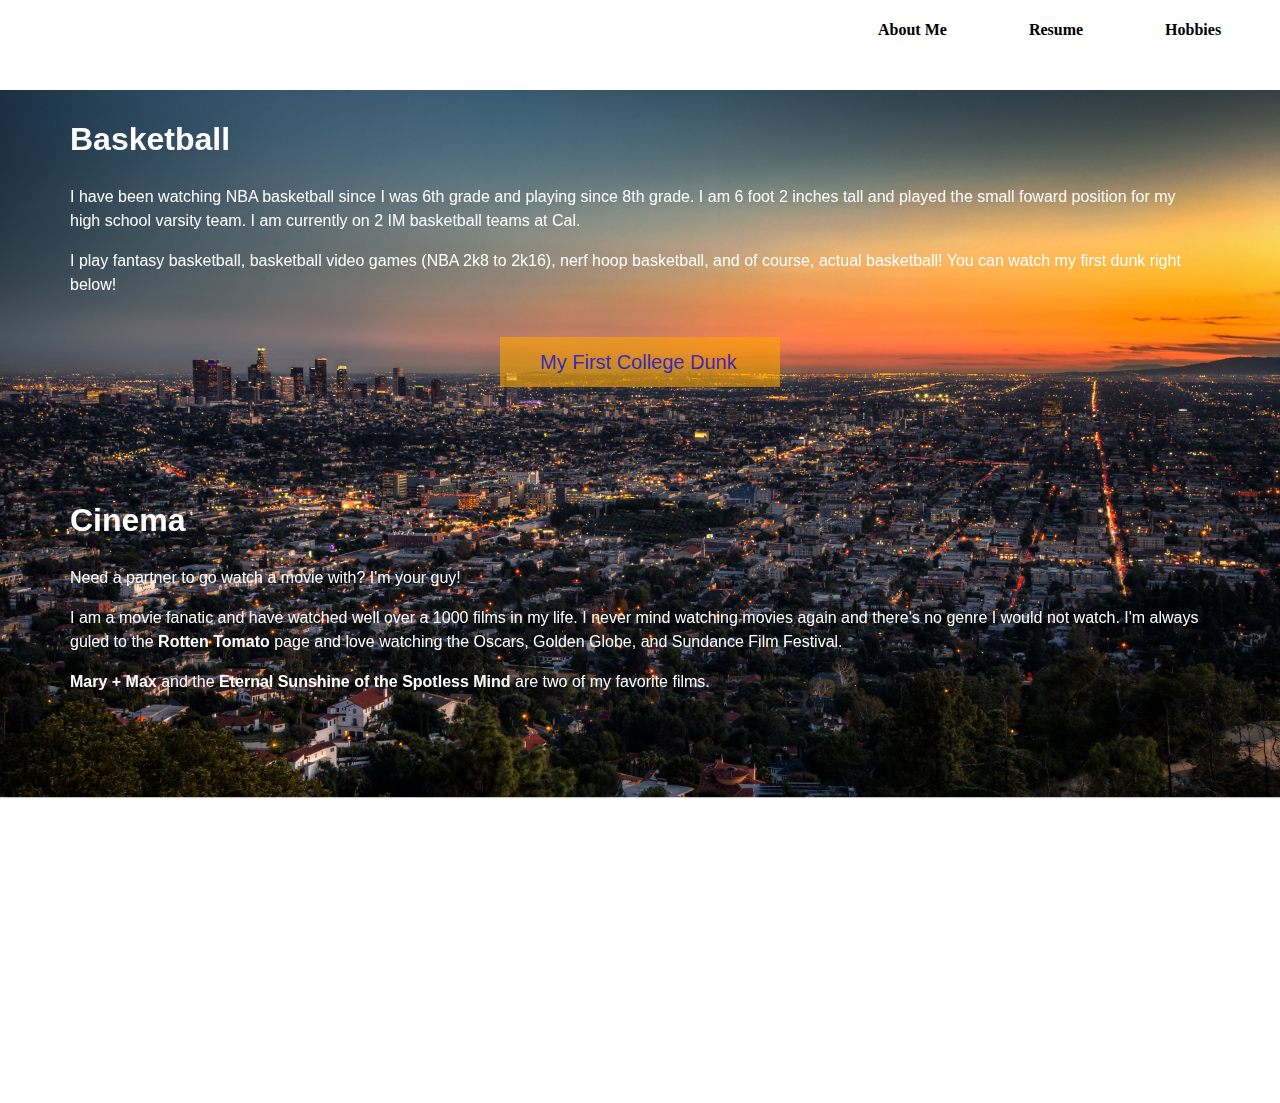
<file: hobby.html>
<html>
<head>
	<title>Sunny Sun</title>
	<link rel="stylesheet" type="text/css" href="assets/css/style.css" >
	<link href='https://fonts.googleapis.com/css?family=Open+Sans' rel='stylesheet' type='text/css'>
	<script src="assets/jss/jquery-1.11.3.min.js"></script>
	<script>
		$(document).ready(function(){
			$(".choice").hover(function(){
			    $(this).css("background-color", "orange");
			    }, function(){
			    $(this).css("background-color", "white");
			});

			$("#link").hover(function() {
	    		$(this).addClass("background-white");
	    	}, function(){
				$(this).removeClass("background-white");
	    	});

		});
	</script>

</head>	
<body>
	<div id= "wallpaper">
		<img class="wallpaper-resize" src="assets/img/sun.png">
	</div>
	<div id="navbar">
			<div class="nav-partition" id="nav-left">
				<ul class="navtabmenu">
					<a href=index.html><li class="choice">&nbsp&nbsp&nbsp&nbsp&nbsp&nbsp&nbsp&nbsp&nbspAbout Me</li>
					<a href=resume.html><li class="choice">&nbsp&nbsp&nbsp&nbsp&nbsp&nbsp&nbsp&nbsp&nbspResume</li>
					<a href=hobby.html><li class="choice"></a>&nbsp&nbsp&nbsp&nbsp&nbsp&nbsp&nbsp&nbsp&nbspHobbies</li>
				</ul>
			</div>
	</div>
	<div id= "about-container">
	<div id="about-content"><br><h1>Basketball</h1>I have been watching NBA basketball since I was 6th grade and playing since 8th grade. I am 6 foot 2 inches tall and played the small foward position for my high school varsity team. I am currently on 2 IM basketball teams at Cal.<p> I play fantasy basketball, basketball video games (NBA 2k8 to 2k16), nerf hoop basketball, and of course, actual basketball! You can watch my first dunk right below!<a href="https://www.youtube.com/watch?v=XyMQEmYLM_Q" target="_blank"><div id="link" >My First College Dunk</div></a>
	<br><br><h1>Cinema</h1>Need a partner to go watch a movie with? I'm your guy!<p>I am a movie fanatic and have watched well over a 1000 films in my life. I never mind watching movies again and there's no genre I would not watch. I'm always guled to the <b>Rotten Tomato</b> page and love watching the Oscars, Golden Globe, and Sundance Film Festival.<p> <b>Mary + Max</b> and the <b>Eternal Sunshine of the Spotless Mind</b> are two of my favorite films.<br><br><br><br><br> <h1>Golf</h1>I've been playing golf on an organize level since I was 15 and was my high school golf captain. My handicap is a +4 on average though if I'm really feeling it, I have some days where I'm a scratch golfer. <p><br>My favorite golfer is Rickie Fowler and my equipment mainly consists of: a Scotty Cameron Putter, TaylorMade RocketBlade Wedge, TaylorMade Burner 2.0 Irons, R11 Driver, and a Nike Vapor Flex Woods
</file>
<file: assets/css/style.css>
/* Fixed Page */

body {
    margin: 0px;
}

#wallpaper {
display: block;
height: 700px;
position: fixed;
left: 0px;
top: 80px;
height: 100%;
width: 100%;
z-index: -100;

	 
}

.wallpaper-resize {
width: 100%;
height: auto;

}

#navbar {
	position: fixed;
	height: 90px;
	width: 100%;
	background-color: white;
	z-index: 3;
}


.navtabmenu {
	list-style-type: none;
	white-space: nowrap;
	display: inline-block;
}

.navtabmenu li {
	display: inline;
	list-style-type: none;
	padding-right: 40px;
	font-weight: bold;
	right: -800px;
}

.choice {
	position: relative;
	top: 5px;
	padding-top: 2px;
	padding-right: 2px;
	padding-bottom: 2px;
	padding-left: 2px;
	display: inline;
	background-color: white;
	color: black;
	cursor: pointer;
}

}

#nav-right {
	position: absolute;
	width: 300px;
	height: 55%;
	right: 0;
	background-color: #EFF7FF;
	border-top-left-radius: 5px;
	z-index: 100;

}


#googlefont {font-family: 
'Open Sans', sans-serif;
font-weight: 400;


}

a {
text-decoration: none;
}


/* Main Page */
#main-container {
  height: 1200px;
  width: 700px;
  margin: 0 auto;
  position: relative;
  z-index: 2;
  padding-top: 200px;

  }
#image-box{
	padding-left: 250px;
}

 #banner-text {
	position: absolute;
    top: 100px;
    left: -70px; 
    text-align: center;
    padding-left: 10px;
    vertical-align: center;
    z-index: 2;
    padding-top: 00px;
 
 }

 #heading {
 	font-family: 'Righteous', 'cursive';
 	color: orange;
 	font-size: 80px;
 	padding-left: 180px;


 }

 #subheading {
	font-family: 'Roboto', sans-serif;
 	color: white;
 	font-size: 15px;
 	font-weight: 300;	
 	vertical-align: center;
 	padding-left: 250px;

}
#words{
	color: black;
	vertical-align: center;
	font-size: 25px;
	background-color: white;
	opacity: .7;
	text-align: center;
}

#facts{
	padding-top: 50px;
	color: black;
	vertical-align: center;
	font-size: 15px;
	background-color: white;
	opacity: .7;
	text-align: center;
	

}


 table, table td{
 	border: 0;
 	padding-top: 100px;
 }

table .image-column {
	float: left;
	border-spacing: 200px;
    height: auto;
    padding-left: 80px;
    padding-right: 80px;
    padding-bottom: 100px;
}
table .table-words{
	color: white;
	font-size: 20px;
	padding-right: 50px;
	text-align: center;
	font: 'Roboto', sans-serif;
	padding-bottom: 100px;


}

/* Hobbies Page */


 #content-container{
 	display: block;
 	width: 1000px;
	}

 .hello-section{
 	padding-top: 20px;
    padding-left: 20px;
    background-color: transparent;
    font-family: 'Roboto', sans-serif;
    color: white;
    font-size: 24px;
    font-weight: 700;
    position: relative;
    padding-top: 100px;
    padding-left: -400px;
    margin-right: 100px;

 }

.hello-content{
	font-family: 'Roboto', sans-serif;
    color: white;
    font-size: 16px;
    line-height: 1.5;
    padding: 10px 20px;
    background-color: transparent;
    z-index: 4;
}


#about-content{
	color: white !important;
	font-family: 'Roboto', sans-serif;
    color: black;
    font-size: 16px;
    line-height: 1.5;
    padding: 70px;
    background-color: transparent;
    z-index: 2;
}

#link {

	width: 200px;
	margin: 40px auto;
	padding: 10px 40px;
	font-size: 20px;
	color: red;
	background-color: orange;
	text-decoration: none;
	opacity: .6;

}

.background-white {
	background-color: white !important;
}

/* Resume Page */

#icons { 
	padding: 30px;

}

.resume{
	padding-left: 100px;
	opacity: .5;

}

.linkedin{
	padding-left: 100px;
	opacity: .5;

}

.mail{
	padding-left: 100px;
	opacity: .5;

}
</file>
